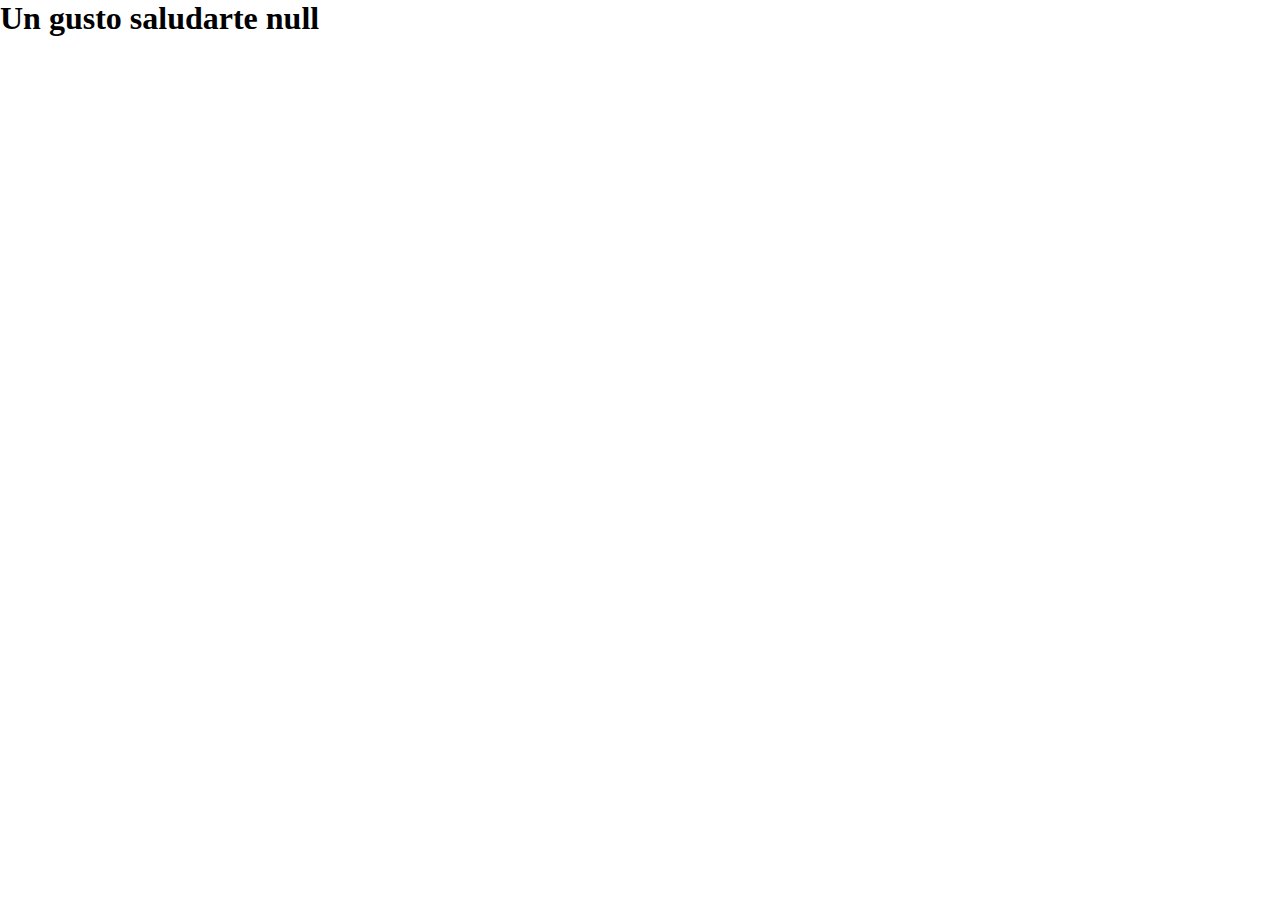
<file: 08-07/session 1/index.html>
<!DOCTYPE html>
<html lang="en">
<head>
    <meta charset="UTF-8">
    <link rel="icon" href="data:,">
    <meta name="viewport" content="width=device-width, initial-scale=1.0">
    <title>First Page with Javascript</title>
    <link rel="stylesheet" href="./styles/styleIndex.css">
</head>
<body>
    <h1 id="mensaje"></h1>
    <script src="./scripts/scriptIndex.js"></script>
</body>
</html>
</file>
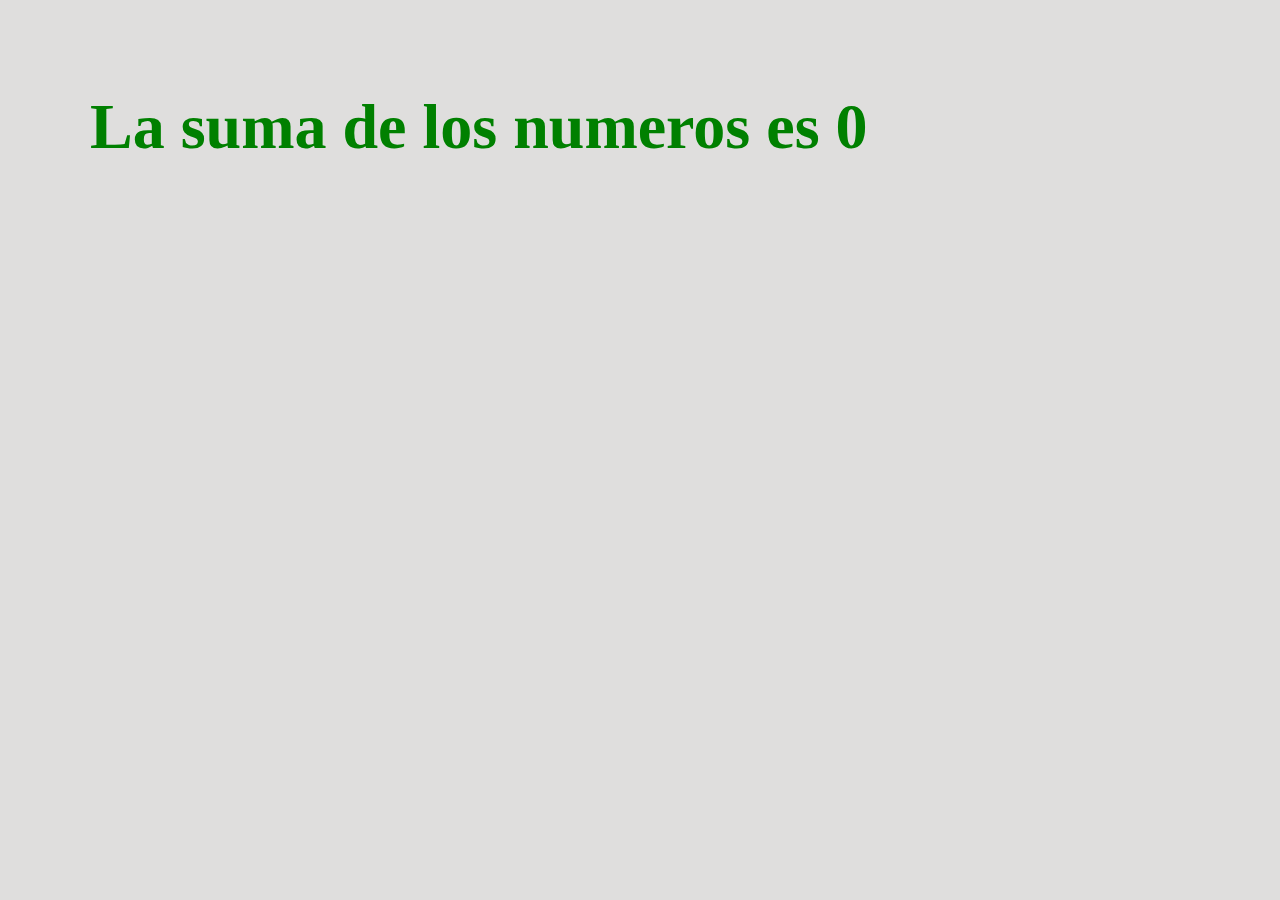
<file: 08-07/calculator/indexCalculator.html>
<!DOCTYPE html>
<html lang="en">
<head>
    <meta charset="UTF-8">
    <link rel="icon" href="data:,">
    <meta name="viewport" content="width=device-width, initial-scale=1.0">
    <title>Document</title>
    <link rel="stylesheet" href="./styles/styleCalculator.css">
</head>
<body>
    <main>
        <h1 id = "resultado"></h1>
    </main>
    <script src="./scripts/scriptCalculator.js"></script>
</body>
</html>
</file>
<file: 08-07/session 1/styles/styleIndex.css>
* {
    padding: 0;
    margin: 0;
    box-sizing: border-box;
}
</file>
<file: 08-07/calculator/styles/styleCalculator.css>
*{
    padding: 0;
    margin: 0;
    box-sizing: border-box;
    background-color: rgb(223, 222, 221);
}

main{
    display: block;
    
    align-items: center;
    padding: 10vh;
}

h1{
    font-size: 4rem;
    color: green;
    align-items: center;
}
</file>
